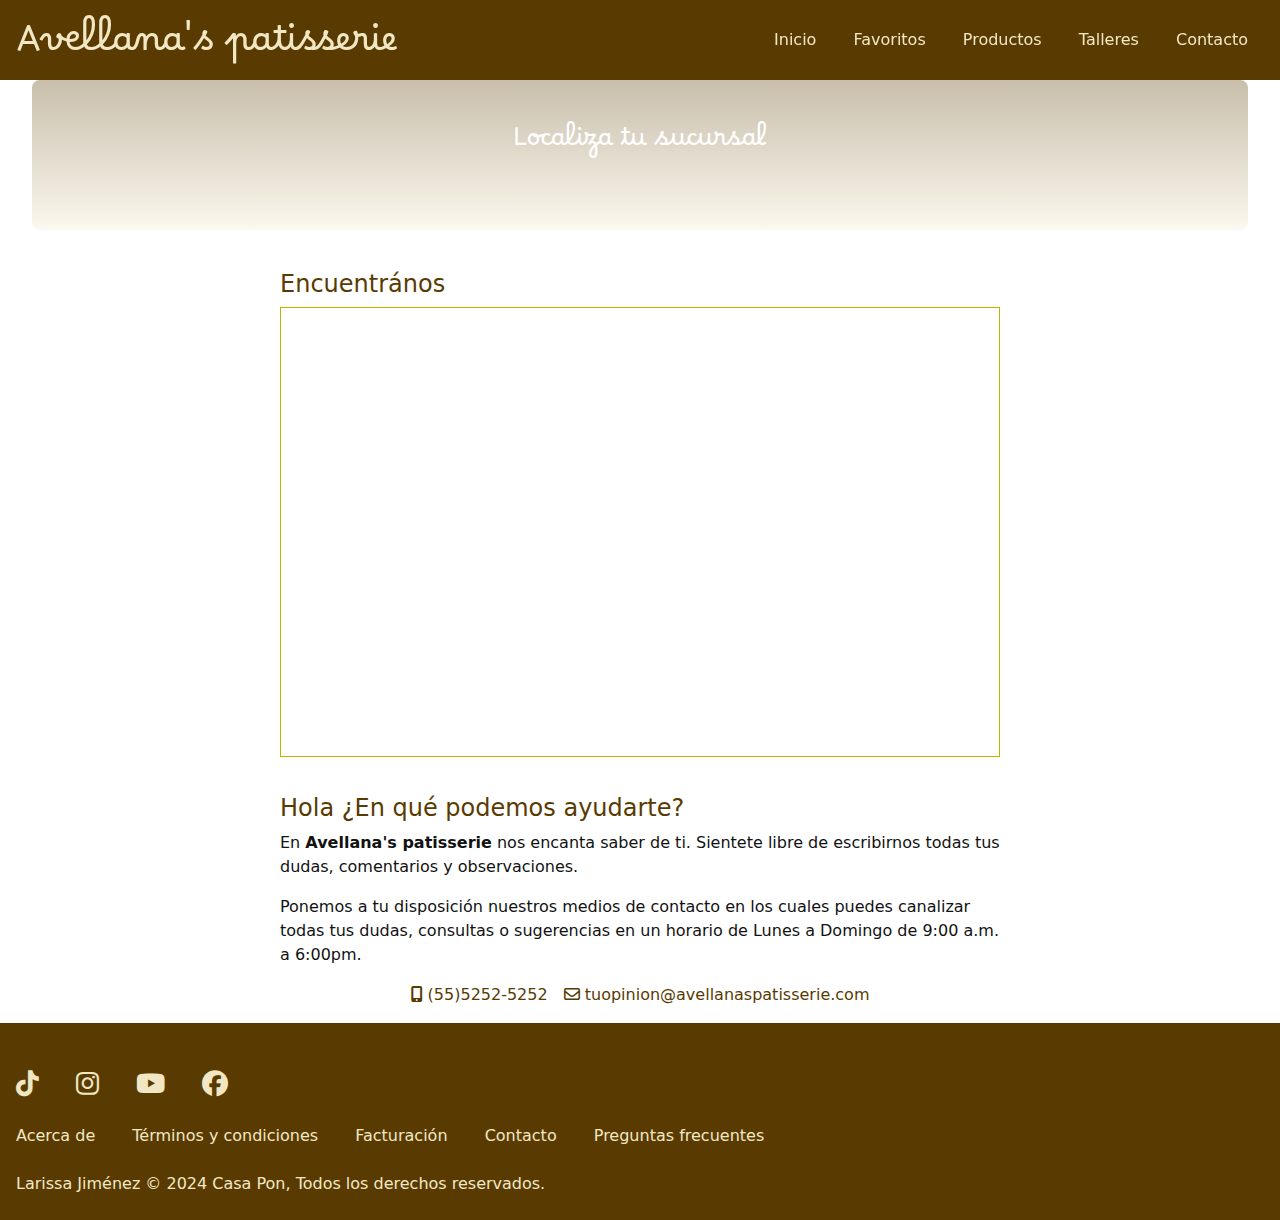
<file: contacto/soporte.html>
<!DOCTYPE html>
<html lang="en">
<head>
    <meta charset="UTF-8">
    <meta name="viewport" content="width=device-width, initial-scale=1.0">
    <link rel="stylesheet" href="../css/style.css">
    <link rel="stylesheet" href="https://cdnjs.cloudflare.com/ajax/libs/font-awesome/6.5.2/css/all.min.css">
    <!-- Bootstrap CSS va en el header -->
    <link rel="stylesheet" href="https://cdn.jsdelivr.net/npm/bootstrap@5.3.2/dist/css/bootstrap.min.css">
    <title>Contacto</title>
</head>
<body>
    <!-- Menú y cabecera -->
    <nav class="menu__header">
        <input type="checkbox" id="check">
        <label for="check" class="checkbtn">
            <i class="fas fa-bars"></i>
        </label>
        <label class="logo">Avellana's patisserie</label>
        <ul>
            <li><a href="../index.html">Inicio</a></li>
            <li><a href="../listafavoritos/favoritos.html">Favoritos</a></li>
            <li><a href="../listaproductos/productos.html">Productos</a></li>
            <li><a href="../escuela/talleres.html">Talleres</a></li>
            <li><a href="#">Contacto</a></li>            
        </ul>
    </nav>

    <!-- Hero -->
    <section class="flex__container__fotos">
      <div class="portada__contacto">
          <p>Localiza tu sucursal</p>
      </div>
    </section>

    <!-- Mapa -->
    <div class="mapa">
        <h1>Encuentrános</h1>
        <iframe src="https://www.google.com/maps/embed?pb=!1m18!1m12!1m3!1d3762.8717191420105!2d-99.16779852611512!3d19.417947841151257!2m3!1f0!2f0!3f0!3m2!1i1024!2i768!4f13.1!3m3!1m2!1s0x85d1ffb252c9e247%3A0x645a8fc78e6675a6!2sThe%20Secret%20Donut%20Society!5e0!3m2!1ses-419!2smx!4v1719451681274!5m2!1ses-419!2smx" width="600" height="450" style="border:0;" allowfullscreen="" loading="lazy" referrerpolicy="no-referrer-when-downgrade"></iframe>
    </div>

    <!-- Contacto -->
   <div class="contenedor__sugerencias">
        <h1>Hola ¿En qué podemos ayudarte?</h1>
        <p>En <strong>Avellana's patisserie</strong> nos encanta saber de ti.
            Sientete libre de escribirnos todas tus dudas, comentarios y observaciones.            
        </p>
        <p>Ponemos a tu disposición nuestros medios de contacto en los cuales 
            puedes canalizar todas tus dudas, consultas o sugerencias en un horario de Lunes a Domingo de 9:00 a.m. a 6:00pm.</p>
        <div class="contacto">            
            <a id="telefono" class="icono__texto">
                <i class="fa-solid fa-mobile-screen-button"></i>
                (55)5252-5252
            </a>                
            <a id="correo" class="icono__texto">
                <i class="fa-regular fa-envelope"></i>
                tuopinion@avellanaspatisserie.com
            </a> 
        </div>
   </div> 

    <!-- Pie de página -->
    <footer>
        <div class="footer">
            <div class="contenido__footer">
                <a href="#"><i class="fab fa-tiktok"></i></a>
                <a href="#"><i class="fab fa-instagram"></i></a>
                <a href="#"><i class="fab fa-youtube"></i></a>
                <a href="#"><i class="fab fa-facebook"></i></a><!-- fontawesome -->
            </div>
            <div class="contenido__footer">
                <ul>
                    <li><a href="#">Acerca de</a></li>
                    <li><a href="#">Términos y condiciones</a></li>
                    <li><a href="#">Facturación</a></li>
                    <li><a href="#">Contacto</a></li>
                    <li><a href="#">Preguntas frecuentes</a></li>
                </ul>
            </div>
            <div class="contenido__footer copyrights">
                Larissa Jiménez © 2024 Casa Pon, Todos los derechos reservados.
            </div>
        </div>
    </footer>

    <!-- Bootstrap JS va abajo -->
    <script src="https://cdn.jsdelivr.net/npm/bootstrap@5.3.2/dist/js/bootstrap.min.js"></script>
</body>
</html>
</file>
<file: css/style.css>
@import url('https://fonts.googleapis.com/css2?family=Poppins:ital,wght@0,100;0,200;0,300;0,400;0,500;0,600;0,700;0,800;0,900;1,100;1,200;1,300;1,400;1,500;1,600;1,700;1,800;1,900&display=swap');
@import url('https://fonts.googleapis.com/css2?family=Borel&display=swap');

:root{
    --color__primario: #593B02;
    --color__secundario: #F2E7C4; 
    --color__terciario: #BFB304;
    --color__blanco: #ffffff;
    --color__negro: #121212;
}

*{
    padding: 0;
    margin: 0;
    text-decoration: none;
    list-style: none;
}

body{
    background-color: var(--neutroBlanco);
    font-family: "Poppins", sans-serif;
    font-weight: 500;
    font-size: 18px;
    font-style: normal;
}

/* Logotipo */
.logo{
    color: var(--color__secundario);
    font-family: "Borel", cursive;
    font-size: 35px;
    line-height: 100px;
    padding: 0 16px;
}
/* Logotipo - fin */

/* Menu cabecera */
nav{
    background-color: var(--color__primario);
    height: 80px;
    width: 100%;
    position: fixed;
    z-index: 9;
}

nav ul{
    float: right;
    margin-right: 16px;
}

nav ul li{
    display: inline-block;
    line-height: 80px;
    margin: 0 16px;
}

nav ul li a{
    color: var(--color__secundario);
    font-optical-sizing: auto;
    font-weight: 500;
    text-decoration: none;
}

nav ul li a:hover{
    color: var(--color__terciario);
    transition: 500ms;
}

.checkbtn {
    font-size: 24px;
    color: var(--color__secundario);
    float: right;
    line-height: 80px;
    margin-right: 16px;
    cursor: pointer;
    display: none;
}

#check {
    display: none;
}
/* Menu cabecera - fin */

/* Portada fotos */
.flex__container__fotos{
    display: flex;
    flex-direction: row;
    flex-wrap: wrap;
    width: 95%;
    margin: 0 auto; 
    justify-content: center;
    padding: 0px;
    border-radius: 8px;
    transform: translateY(80px);
}

.flex__container__fotos p{
    font-family: "Borel", cursive;
    font-size: 24px;
    transform: translateY(40px);
    line-height: 50px;    
    color: var(--color__blanco);
}

.portada__favoritos{
    background: linear-gradient(to bottom, #593b0255, #f2e7c446), url(https://images.unsplash.com/photo-1509785307050-d4066910ec1e?q=80&w=1456&auto=format&fit=crop&ixlib=rb-4.0.3&ixid=M3wxMjA3fDB8MHxwaG90by1wYWdlfHx8fGVufDB8fHx8fA%3D%3D) center no-repeat;
    width: 100%;
    height: 150px;
    text-align: center;
    border-radius: 8px;
}

.portada__contacto{
    background: linear-gradient(to bottom, #593b0255, #f2e7c446), url(https://images.unsplash.com/photo-1558996338-294a904a1815?q=80&w=1470&auto=format&fit=crop&ixlib=rb-4.0.3&ixid=M3wxMjA3fDB8MHxwaG90by1wYWdlfHx8fGVufDB8fHx8fA%3D%3D) center no-repeat;
    width: 100%;
    height: 150px;
    text-align: center;
    border-radius: 8px;
}

.portada__talleres{
    background: linear-gradient(to bottom, #593b0255, #f2e7c446), url(https://images.unsplash.com/photo-1501527904397-0801af7b5d18?q=80&w=1470&auto=format&fit=crop&ixlib=rb-4.0.3&ixid=M3wxMjA3fDB8MHxwaG90by1wYWdlfHx8fGVufDB8fHx8fA%3D%3D) center no-repeat;
    width: 100%;
    height: 150px;
    text-align: center;
    border-radius: 8px;
}

.portada__productos{
    background: linear-gradient(to bottom, #593b0255, #f2e7c446), url(https://images.unsplash.com/photo-1620830958756-46335282c574?q=80&w=1470&auto=format&fit=crop&ixlib=rb-4.0.3&ixid=M3wxMjA3fDB8MHxwaG90by1wYWdlfHx8fGVufDB8fHx8fA%3D%3D) center no-repeat;
    width: 100%;
    height: 150px;
    text-align: center;
    border-radius: 8px;
}
/* Portada fotos - fin */

/* Carrusel Boostrap */
.carousel-inner img{
    width: 100%;
    height: 400px;
    object-fit: cover;
}

.carousel-caption h5{
    color: var(--color__blanco);
    font-weight: 800;
    font-family: "Borel", cursive;
    font-size: 24px;
}

.carousel-caption p{
    color: var(--color__blanco);
    font-weight: 500;
    font-size: 18px;
}
/* Carrusel Boostrap - fin */

/* Contenedor principal */
.contenedor_principal{
    width: 90%;
    align-self: center;
    margin: 60px auto;
}
.contenedor_principal h1{
    color: var(--color__primario);
    font-size: 24px;
    text-align: left;
}
/* Contenedor principal - fin */

/* Búsqueda de productos */
#busqueda__productos{
    justify-content: center;
    transform: translateY(100px);
    width: 100%;
    text-align: center;
    padding: 16px;
    gap: 16px;
}
.search-container {
    display: flex;
    align-items: center;
    background-color: #fff;
    padding: 5px;
}

/* Estilos del input de búsqueda */
#search-input {
    border: none;
    padding: 10px;
    font-size: 16px;
    width: 200px; 
}

/* Estilos del botón de búsqueda */
#search-button {
    display: inline-block;
    background-color: var(--color__terciario);
    color: var(--color__primario);
    font-weight: 700;
    text-decoration: none;
    border-radius: 5px;
    padding: 5px 10px;
}

/* Efecto al pasar el ratón sobre el botón */
#search-button:hover {
    color: var(--color__blanco);
}

#icono-carrito{
    color: var(--color__primario);
}
#texto-carrito{
    color: var(--color__primario);
}
/* Búsqueda de productos - fin */

/* Contenedor tarjetas */
.contenedor__tarjetas{
    display: flex;
    justify-content: center;
    flex-wrap: wrap;
    gap: 16px;
    margin-top: 100px;
    align-items: center;
}

.tarjeta{
    width: 325px;
    background-color: var(--color__primario);
    border-radius: 20px;
    box-shadow: 0px 2px 4px rgb(0, 0, 0, 0.5);
    overflow: hidden;
    margin: 20px;
    transition: transform 0.5s ease;
}

.tarjeta:hover{
    transform: translateY(-20px);
}

.tarjeta img{
    width: 100%;
    height: 200px;
    object-fit: cover;
}

.contenido__tarjeta{
    padding: 16px;
}

.contenido__tarjeta h1{
    font-size: 24px;
    color: var(--color__blanco);
}

.contenido__tarjeta p{
    color: var(--color__blanco);
}

.boton__tarjeta{
    display: inline-block;
    background-color: var(--color__terciario);
    color: var(--color__primario);
    font-weight: 700;
    text-decoration: none;
    border-radius: 5px;
    padding: 5px 10px;
}

.boton__tarjeta:hover{
    color: var(--color__blanco);
}

.tarjeta:hover img{
    /*transform: scale(1.3);*/
    transition-duration: .8s;
    filter: saturate(150%);
  }
/* Contenedor tarjetas - fin*/

/* Mapa */
.mapa{
    max-width: 720px;
    margin: 0 auto;
    margin-top: 120px;
}

.mapa h1{
    color: var(--color__primario);
    font-size: 24px;
    text-align: left;
}

.mapa iframe{
    width: 100%;
    border: 1px solid var(--color__terciario) !important;
    margin: 0 auto;
}
/* Mapa - fin */

/* Sugerencias */
.contenedor__sugerencias{
    max-width: 720px;
    margin: 0 auto;
    margin-top: 30px;    
    color: var(--color__negro);
}

.contenedor__sugerencias h1{
    color: var(--color__primario);
    font-size: 24px;
    text-align: left;
}

.contenedor__sugerencias .contacto{
    display: flex;
    justify-content: center;
    flex-wrap: wrap;
    gap: 16px;  
    margin-bottom: 16px; 
}

.icono__texto{
    color: var(--color__primario);
    text-decoration: none;
    display: inline-block;
    cursor: pointer;
}

.icono__texto a:hover{
    color: var(--color__terciario);
    transition: 500ms;
}
/* Sugerencias - fin */

/* Lista de talleres */
.card_container{
    margin-top: 120px;
}

.card{
    margin: 5% auto; /* se recomienda dejar el auto y mejor indicar el maximo*/
    max-width: 720px;
    width: 90%;
}

.card img{
    max-height: 350px;
    width: 100%;
    object-fit: cover;
    margin: 16px auto;
}

.boton__talleres{
    background-color: var(--color__terciario) !important;
    color: var(--color__primario) !important;
    font-weight: 700 !important;
    border-radius: 5px !important;
    padding: 5px 10px !important;
    border-color: var(--color__terciario) !important;
}

.boton__talleres:hover{
    color: var(--color__blanco) !important;
}
/* Lista de talleres - fin */

/* Comentarios clientes */
.contenedor__comentario {
    max-width: 600px;
    margin: 0 auto;
  }
  
  .comentario {
    background-color: #f2f2f2;
    border: 1px solid #ddd;
    border-radius: 8px;
    padding: 15px;
    margin-bottom: 20px;
  }
  
  .comentario p {
    font-size: 16px;
    line-height: 1.6;
    margin: 0;
  }
/* Comentarios clientes - fin */

/* Pie de página */
.footer{
    background-color: var(--color__primario);
    padding: 24px 0;
    text-align: left;
}

.footer a{
    color: var(--color__secundario);
    font-weight: 500;
    text-decoration: none;
}

footer .contenido__footer{
    color: var(--color__secundario);
    width: 100%;
    margin: 24px 0px;
}

footer .contenido__footer ul{
    width: 100%;
    padding: 0;
}

footer .contenido__footer li{
    display: inline-block;
    margin: 0 16px;
}

footer .contenido__footer a i{
    font-size: 26px;
    margin: 0 16px;
}

footer .copyrights{
    margin: 0 16px;
}

footer ul li a:hover{
    color: var(--color__terciario);
    transition: 500ms;
}
/* Pie de página - fin */


@media (max-width:960px) {

    /* Menu cabecera */
    .logo{
        font-size: 24px;
    }
    /* Menu cabecera - fin */
}

@media (max-width:840px) {
    /* Menu cabecera */    
    nav ul li a{
        font-size: 16px;
    }

    .checkbtn{
        display: block;
    }

    nav ul{
        position: fixed;
        width: 100%;
        height: 100vh;
        background: var(--color__terciario);
        top: 80px;
        left: -100%;
        text-align: center;
        transition: all 500ms;
        z-index: 1;
        padding: 0;
    }

    nav ul li{
        display: block;
        margin: 26px 0;
        line-height: 30px;
    }

    nav ul li a{
        font-size: 24px;
    }

    nav ul li a:hover{
        color: var(--color__primario);
        transition: 500ms;
    }

    #check:checked ~ ul{
        left: 0;
    }
    /* Menu cabecera - fin */

    /* Mapa */
    .mapa{
        max-width: 90%;
        margin: 0 auto;
        margin-top: 100px;
    }
    /* Mapa - fin */

    /* Footer */
    .footer .contenido__footer ul li{
        display: block;
        margin: 20px 16px;
        text-align: left;
    }
    /* Footer - fin*/
}
</file>
